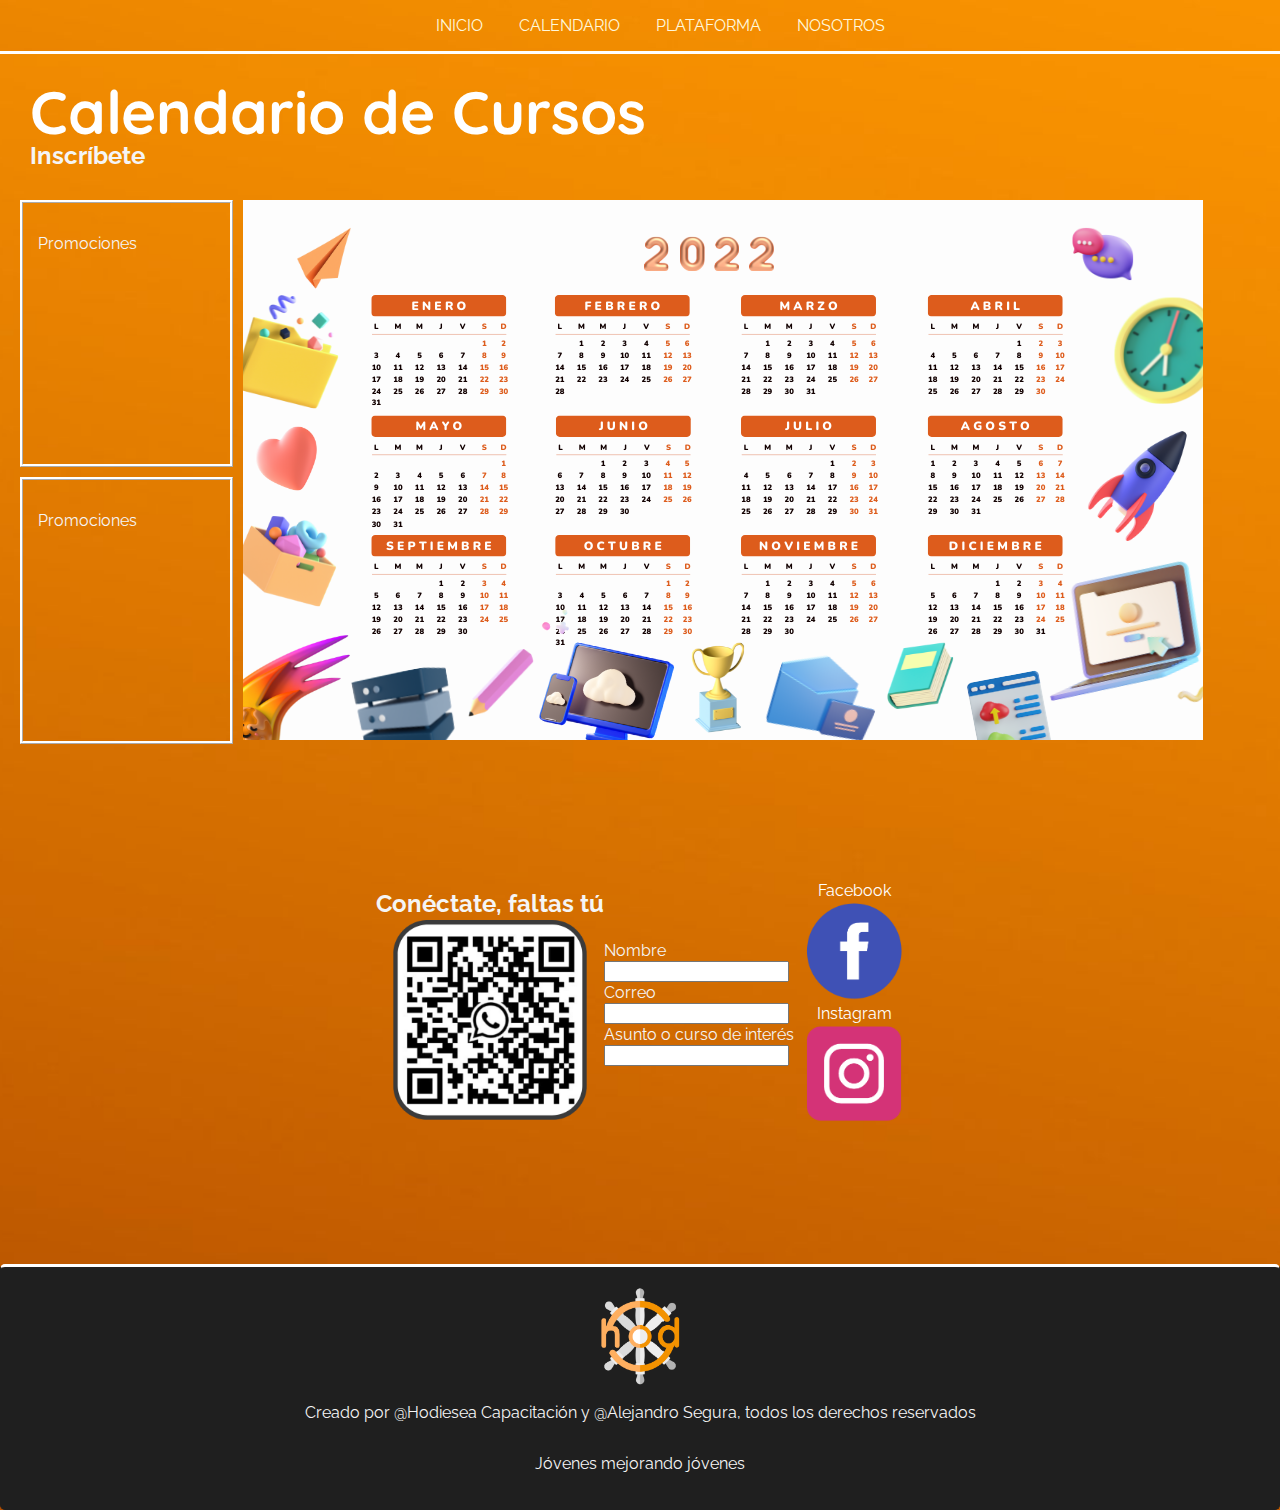
<file: Páginas/calendario.html>
<!DOCTYPE html>
<html lang="es">

<head>
    <meta charset="UTF-8">
    <meta http-equiv="X-UA-Compatible" content="IE=edge">
    <meta name="viewport" content="width=device-width, initial-scale=1.0">
    <title>Hodiesea</title>

    <link rel="shortcut icon" href="../Imágenes/icono-1.png" type="image/png" sizes="x-icon">
    <link rel="stylesheet" href="../css/estilo.css">

</head>

<body class="calendarioGrids">
    <header>
        <div class="cajanav">
            <nav>
                <ul>
                    <li class="navegador"><a href="../index.html">Inicio</a></li>
                    <li class="navegador"><a href="../Páginas/calendario.html">Calendario</a></li>
                    <li class="navegador"><a href="../Páginas/plataforma.html">Plataforma</a></li>
                    <li class="navegador"><a href="../Páginas/nosotros.html">Nosotros</a></li>
                </ul>
            </nav>
        </div>
    </header>

    <section class="calendarioA">
    <h1>Calendario de Cursos</h1>
    <h2>Inscríbete</h2>
    </section>

    <section class="calendarioC">
    <img src="../Imágenes/Calendario.png" alt="">
    </section>

    <section class="calendarioB">
        <P>Promociones</P>
    </section>

    <section class="calendarioD">
        <P>Promociones</P>
    </section>

    <section class="contacto">
        <div class="conectate">
            <h3>Conéctate, faltas tú</h3>
            <img class="qr" src="../Imágenes/QR.png" alt="">
        </div>
        <div class="datoscontacto" >
            <form>
                <label class="datosform" for="nombre" >Nombre</label>
                <input class="datosform" type="text">
                <label class="datosform" for="correo">Correo</label>
                <input class="datosform" type="email">
                <label class="datosform" for="asunto">Asunto o curso de interés</label>
                <input class="datosform" type="text">
            </form>
        </div>
        <div class="redes" >
            <a href="https://www.facebook.com/profile.php?id=100082997299240" target="_blank">Facebook<img class="fb"
                    src="../Imágenes/Facebook.png" alt="" target="_blank"></a>
            <a href="https://www.instagram.com/hodiesea/" target="_blank">Instagram<img class="ig" src="../Imágenes/Instagram.png"
                    alt="" target="_blank"></a>
        </div>
   </section>

    <footer class="footer">
        <img class="finallogo" src="../Imágenes/icono-1.png" alt="">
        <p>Creado por @Hodiesea Capacitación y @Alejandro Segura, todos los derechos reservados</p>
        <p>Jóvenes mejorando jóvenes</p>
    </footer>
</body>

</html>
</file>
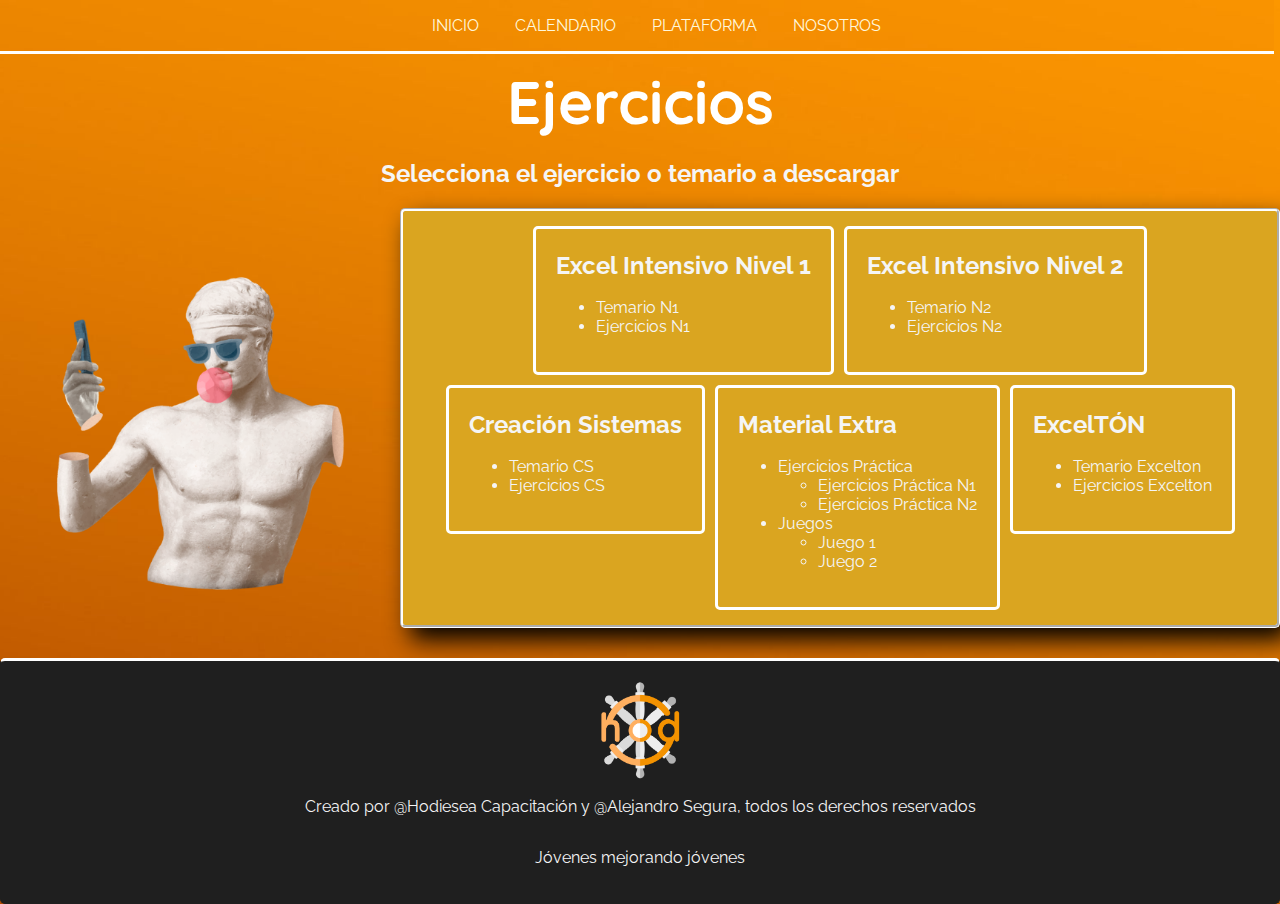
<file: Páginas/plataforma.html>
<!DOCTYPE html>
<html lang="es">

<head>
    <meta charset="UTF-8">
    <meta http-equiv="X-UA-Compatible" content="IE=edge">
    <meta name="viewport" content="width=device-width, initial-scale=1.0">
    <title>Hodiesea</title>

    <link rel="shortcut icon" href="../Imágenes/icono-1.png" type="image/png" sizes="x-icon">
    <link rel="stylesheet" href="../css/estilo.css">

</head>

<body class="plataformaGrids">

    <header>
        <nav>
            <ul>
                <li class="navegador"><a href="../index.html">Inicio</a></li>
                <li class="navegador"><a href="../Páginas/calendario.html">Calendario</a></li>
                <li class="navegador"><a href="../Páginas/plataforma.html">Plataforma</a></li>
                <li class="navegador"><a href="../Páginas/nosotros.html">Nosotros</a></li>
            </ul>
        </nav>
    </header>

    <section class="plataformaA">
        <h1>Ejercicios</h1>
        <h2>Selecciona el ejercicio o temario a descargar</h2>
    </section>

    <section class="plataformaB">
        <img class="estatua" src="../Imágenes/estatua.png" alt="">
    </section>
    <section class="plataformaC">
        <div class="gridejercicio">
            <h3>Excel Intensivo Nivel 1</h3>
            <ul>
                <li>Temario N1</li>
                <li>Ejercicios N1</li>
            </ul>
        </div>
        <div class="gridejercicio">
            <h3>Excel Intensivo Nivel 2</h3>
            <ul>
                <li>Temario N2</li>
                <li>Ejercicios N2</li>
            </ul>
        </div>
        <div class="gridejercicio">
            <h3>Creación Sistemas</h3>
            <ul>
                <li>Temario CS</li>
                <li>Ejercicios CS</li>
            </ul>
        </div>
        <div class="gridejercicio">
            <h3>Material Extra</h3>
            <ul>
                <li>Ejercicios Práctica</li>
                <ul>
                    <li>Ejercicios Práctica N1</li>
                    <li>Ejercicios Práctica N2</li>
                </ul>
                <li>Juegos</li>
                <ul>
                    <li>Juego 1</li>
                    <li>Juego 2</li>
                </ul>
            </ul>
        </div>
        <div class="gridejercicio">
            <h3>ExcelTÓN</h3>
            <ul>
                <li>Temario Excelton</li>
                <li>Ejercicios Excelton</li>
            </ul>
        </div>

    </section>
    <footer class="footer">
        
        <img class="finallogo" src="../Imágenes/icono-1.png" alt="">
        <p>Creado por @Hodiesea Capacitación y @Alejandro Segura, todos los derechos reservados</p>
        <p>Jóvenes mejorando jóvenes</p>
    </footer>

</body>

</html>
</file>
<file: css/estilo.css>
@import url('https://fonts.googleapis.com/css2?family=Raleway:wght@100;400&display=swap');
@import url('https://fonts.googleapis.com/css2?family=Quicksand:wght@500&display=swap');

/*Navegador*/
.navegador{
    display: inline;
    color:orange;
    font-family: 'Raleway';
}
.cajanav{
    border-bottom: 3px white solid;
    text-align: center;
    width: 100%;
    position: fixed;
    background-image: url(../Imágenes/FondoNaranja2.jpg);
    z-index: 5;
}
li a{
    color: cornsilk;
    text-decoration: none;
    text-transform: uppercase;
    padding: 0 1rem;
}
li a:hover{
    text-shadow: 1px 1px rgb(211, 210, 210);
    font-style:bold;
    transform: rotate(150deg);
}

/*Cuerpo*/
body{
    background-image: url(../Imágenes/FondoNaranja2.jpg);
    background-repeat: no-repeat;
    background-position:center;
    background-size: cover;
    margin: 0px;
}
li{
    font-family: 'Raleway', sans-serif;
    color: whitesmoke;
}
p{
    font-family: "Raleway", sans-serif;
    color: whitesmoke;
}
/*Inicio*/
.index{
    display: grid;
    grid-template-areas: 
    "header header header header"
    "cajaPrincipal cajaPrincipal cajaPrincipal cajaPrincipal"
    "separadorWaves separadorWaves separadorWaves separadorWaves"
    "programas programas programas programas"
    "calendario calendario calendario calendario"
    "amigos amigos testimonios testimonios"
    "contacto contacto contacto contacto"
    "footer footer footer footer"
    ;
}

/*Main*/
.cajaPrincipal{
    grid-area: cajaPrincipal;
    position: relative;
    overflow: hidden;
    width: 100%;
    min-height: 500px;
    padding-top: 40px;
    top: 53px;
    border-bottom: 3px solid white
}
.logoMain{
    position: absolute;
    max-height: 148px;
    max-width: 148px;
    top: 205px;
    left: 20px;
}
.videoTitulo{
    position: absolute;
    left: 0;
    top: 0;
    height: 150%;
    z-index: -1;
    filter: brightness(80%);
}
.cajatitulo{
    position: absolute;
    left: 170px;
    top: 200px;
}
h1{
    color: white;
    font-family: 'Quicksand', sans-serif;
    font-size: 60px;
    margin-bottom: 2px;
    margin-top: 4px;
    position: 10px;
}
.slogan{
    color: whitesmoke;
    font-family: 'Raleway', sans-serif;
    margin: 2px;
}
/*Separador Waves*/
.separadorWaves{
    grid-area: separadorWaves;
    width: 100%;
    width: 200px;
    margin: 0;
    position: relative;
    top: -45px;
    z-index: -1;
}
.waves1{
    transform: scale(1.6326,0.5);
}
/*Programas*/
h3{
    display: inline-block;
    color: white;
    font-family: "Quicksand";
    font-size: 30px;
    margin-top: 2px;
    margin-bottom: 2px;
}
.programas{
    grid-area: programas;
    height: 400px;
    width: 100%;
    position: relative;
    top:-180px;
    display: flex;
    flex-flow: column wrap;
    text-align: center;
    align-items: center;
    justify-content: flex-start;
}
.programas li{
 display: inline-block;
 border: 3px solid white;
 border-radius: 5px;
 height: 320px;
 width: 250px;
}
/*Calendario*/
.calendario{
    grid-area: calendario;
    height: 300px;
    width: 100%;
    display: flex;
    position: relative;
    top: -100px;
    flex-flow: column wrap;
    text-align: center;
    align-items: center;
    justify-content: flex-start;
}
/*Testimonios*/
.testimonios{
    grid-area: testimonios;
    height: 600px;
    display: flex;
    flex-flow: row wrap;
    text-align: center;
    align-items: center;  
    justify-content: center;
    background: linear-gradient(to right bottom,white,rgb(188, 187, 187));
    border-top-left-radius: 290px;
    border-bottom-left-radius: 290px;
    width: 620px;
    padding-right: 20px;
}
.testimonios h3{
    color: rgb(224, 147, 3);
}
.vidTestimonios{
    transform: scale(0.8,0.8);
}
/*Amigos*/
.amigos{
    grid-area: amigos;
    height: 600px;
    width: 620px;
    display: flex;
    flex-flow: row-reverse wrap; 
    text-align: center;
    align-items: center;
    background: linear-gradient(to left bottom,white,rgb(188, 187, 187));
    border-top-right-radius: 290px;
    border-bottom-right-radius: 290px;
    padding-right: 20px;
}
.amigos h3{
    color: rgb(224, 147, 3);
}
.partners{
    position: relative;
    height: 50%;
    filter: blur(10px);
    
}
/*Contacto*/
.contacto{
    grid-area: contacto;
    height: 500px;
    display: flex;
    flex-flow: row wrap;
    align-items: center;
    justify-content: center;
}
.conectate{
    display: flex;
    flex-flow: column wrap;
    justify-content: flex-end;
    align-items: center;
}
.qr{ 
    width: 200px;
    transition: all 1s;
}
.qr:hover{
    width: 230px;
}
.contacto li a{
    text-decoration: none;
    
}
.datoscontacto{
    height: 100%;
    width: 200px;
    display: flex;
    flex-flow: row nowrap;
    align-items: center;
    justify-content: center;
    color: whitesmoke;
    font-family: "Raleway";
}   
.datosform{
    margin-top: 1px;
    margin-bottom: 1px;
}
.redes{
    position: relative;
    height: 300px;
    width: 100px; 
    display: flex;
    flex-flow: column nowrap;
    align-items: center;
    justify-content:center;
    color: whitesmoke;
    text-align: center;
}
.redes a{
    text-decoration: none;
    font-family: "Raleway";
    color: white;
}
.fb{
    height: 100px;
}
.ig{
    height: 100px;
}



/*PÁGINA CALENDARIO*/

.calendarioGrids{
    display: grid;
    grid-template-areas: 
    "header header header header"
    "calendarioA calendarioA calendarioA calendarioA"
    "calendarioB calendarioB calendarioC calendarioC"
    "calendarioD calendarioD calendarioC calendarioC"
    "contacto contacto contacto contacto"
    "footer footer footer footer"
    
    ;
    gap: 10px;
}
header{
    grid-area: header;
    border-bottom: 3px white solid;
    text-align: center;
    width: 100%;
    position: fixed;
    background-image: url(../Imágenes/FondoNaranja2.jpg);
    z-index: 5;}
.calendarioA{
grid-area: calendarioA;
display: flex;
flex-flow: column wrap;
padding-top: 60px;
padding-left: 30px;
}
.calendarioA h2{
 margin-top: -10px;
}
.calendarioB{
grid-area: calendarioB;
 display: flex;
 flex-flow: row wrap;
border:ridge white 3px;
padding: 15px;
margin-left: 20px;
}
.calendarioC{
grid-area: calendarioC;
}
.calendarioD{
    grid-area: calendarioD;
    display: flex;
    flex-flow: row wrap;
   border:ridge white 3px;
   padding: 15px;
   margin-left: 20px;
   }
   .contacto{
    grid-area: contacto;
    width: 100%;
    display: flex;
    flex-flow: row wrap;
    align-items: center;
    justify-content: center;
   }
@media(max-width:767px){
.calendarioGrids{
    display: grid;
    grid-template-areas:
    "header header"
    "calendarioA calendarioA"
    "calendarioB calendarioB"
    "calendarioD calendarioD"
    "calendarioC calendarioC"
    "contacto contacto"
    "footer footer"
    ;
    gap: 10px;}
    .contacto{
        grid-area: contacto;
        width: 100%;
        display: flex;
        flex-flow: row wrap;
        align-items: center;
        justify-content:space-evenly;
    }
    .conectate{
        display: flex;
        flex-flow: column wrap;
        justify-content: center;
        align-items: center;
    }
    .qr{ 
       display: none;
    }
    .contacto li a{
        text-decoration: none;
        
    }
    .datoscontacto{
        height: 100%;
        width: 200px;
        display: flex;
        flex-flow: column wrap;
        align-items: center;
        justify-content: center;
        color: whitesmoke;
        font-family: "Raleway";
    }   
    .datosform{
        margin-top: 1px;
        margin-bottom: 1px;
    }
    .redes{
        height: 300px;
        width: 100px; 
        display: flex;
        flex-flow: column nowrap;
        align-items: center;
        justify-content:center;
        color: whitesmoke;
        text-align: center;
    }
    .redes a{
        text-decoration: none;
        font-family: "Raleway";
        color: white;
    }
    .fb{
        height: 100px;
    }
    .ig{
        height: 100px;
    }

}


/*PÁGINA NOSOTROS*/

.quienessomos{
    display: flex;
    padding-top: 70px;
    flex-flow: row wrap;
    align-items: center;
    justify-content: center;
    background-color: rgb(31, 31, 31);
}
.mision{    
    padding-top: 40px;
    padding-bottom: 50px;
    text-align: center; 
    border-bottom: 3px solid white;
    background-color: rgb(31, 31, 31);
}


.finallogo{
    height: 100px;
    width: 100px;
}

/*PÁGINA PLATAFORMA*/

.estatua{
width: 400px}

.plataformaGrids{
    display: grid;
    grid-template-areas: 
    "header header header header"
    "plataformaA plataformaA plataformaA plataformaA"
    "plataformaB plataformaC plataformaC plataformaC"
    "footer footer footer footer";
}
header{
    grid-area: header;
    border-bottom: 3px white solid;
    text-align: center;
    width: 99.5%;
    position: fixed;
    background-image: url(../Imágenes/FondoNaranja2.jpg);
    z-index: 5;
}
.plataformaA{
    grid-area: plataformaA;
    padding-top: 60px;
    text-align: center;

}
.plataformaB{
    grid-area: plataformaB;
    display: flex;
    flex-wrap: wrap;
    flex-direction: row;
    align-items: center;
}
.plataformaC{
    background-color: goldenrod;
    grid-area: plataformaC;
    display: flex;
    flex-direction: row;
    flex-wrap: wrap;
    justify-content: center;
    align-items: baseline;
    padding: 10px;
    border-radius: 5px;
    margin-bottom: 30px;
    border: 3px white groove;
    box-shadow: 10px 12px 25px;
}
.gridejercicio{
    border: 3px solid white;
    margin: 5px;
    border-radius: 5px;
    padding: 20px;
}
h2{
    font-family: "Raleway";
    color: whitesmoke;
}
h3{
    font-size: 150%;
    font-family: "Raleway";
    color: whitesmoke;
}
.footer{
    grid-area: footer;
    display: flex;
    background-color: rgb(31, 31, 31);
    padding: 20px;
    border: 1px solid rgb(31, 31, 31);
    border-radius: 5px;
    text-align: center;
    flex-flow: column wrap;
    align-items: center;
    border-top: 3px solid white;
}

@media(max-width:768px){
    .plataformaGrids{
        display: grid;
        grid-template-areas: 
        "header header"
        "plataformaA plataformaA"
        "plataformaB plataformaB"
        "plataformaC plataformaC"
        "footer footer"
        ;
        gap: 10px;
    }
    .estatua{
        width: 300px
        }
        .plataformaB{
            grid-area: plataformaB;
            display: flex;
            flex-wrap: wrap;
            flex-direction: column;
            align-items: center;}
}
</file>
